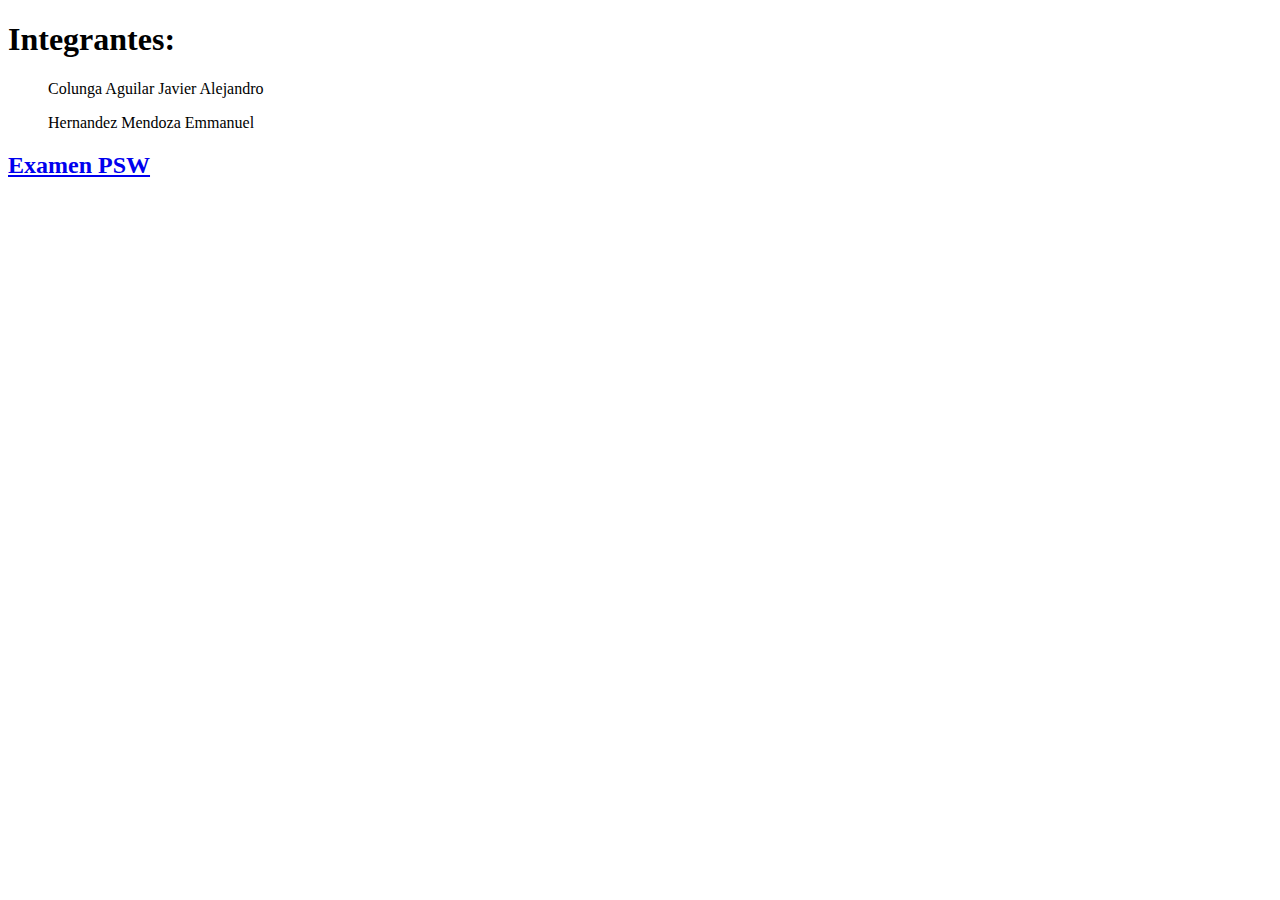
<file: index.html>
<!DOCTYPE html>
<html lang="en">
<head>
    <meta charset="UTF-8">
    <meta http-equiv="X-UA-Compatible" content="IE=edge">
    <meta name="viewport" content="width=device-width, initial-scale=1.0">
    <title>Index</title>
</head>
<body>
    <h1>Integrantes:</h1>
    <ul>Colunga Aguilar Javier Alejandro</ul>
    <ul>Hernandez Mendoza Emmanuel</ul>
    <h2><a href="EXAMEN_2PARCIAL/web/index.html">Examen PSW</a></h2>
</body>
</html>
</file>
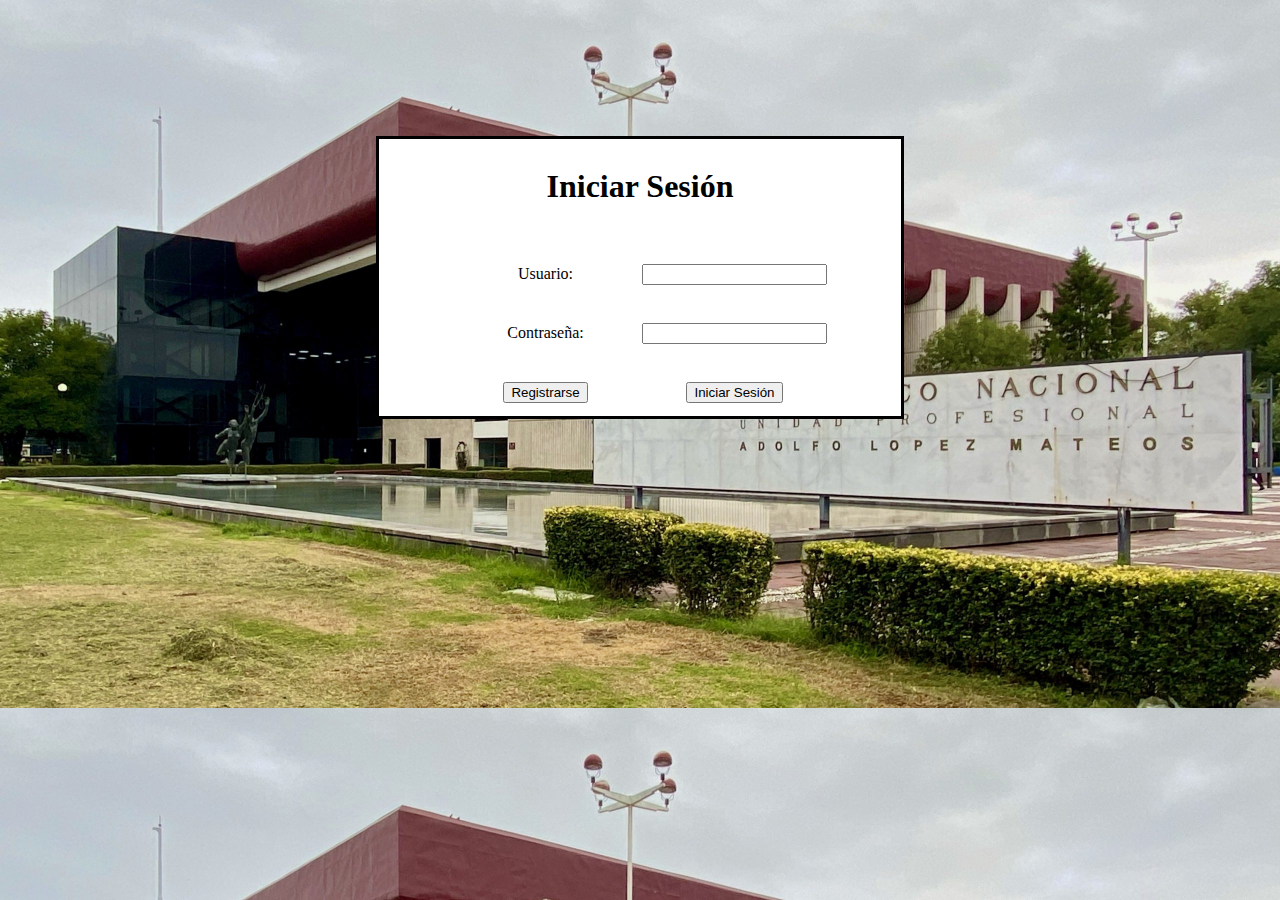
<file: EXAMEN_2PARCIAL/web/index.html>
<!DOCTYPE html>
<!--
To change this license header, choose License Headers in Project Properties.
To change this template file, choose Tools | Templates
and open the template in the editor.
-->
<html>
    <head>
        <title>Iniciar Sesión</title>
        <meta charset="UTF-8">
        <meta name="viewport" content="width=device-width, initial-scale=1.0">
        <link rel="stylesheet" href="CSS/style.css">
    </head>

    <body>

        <div class="inicios">
            
            <form action="" method="post" class="iniciosesion">
                <table class="formulario">
                    <h1>Iniciar Sesión</h1>
                    <tr class="espacio"></tr>
                    <tr>
                        <td class="datoa">Usuario: </td>
                        <td><input type="text" id="usuariois"></td>
                    </tr>
                    <tr class="espacio"></tr>
                    <tr>
                        <td class="datoa">Contraseña: </td>
                        <td><input type="text" id="contrais"></td>
                    </tr>
                    <tr class="espacio"></tr>
                    <tr>
                        <td class="boton1"><button type="button" onclick="location.href='registro.html'" class="button">Registrarse</button></td>
                        <td class="boton2"><button type="button" onclick="" class="button">Iniciar Sesión</button></td>
                    </tr>
                    <tr></tr>
                </table>
            </form>
        </div>
        
        
    </body>
</html>
</file>
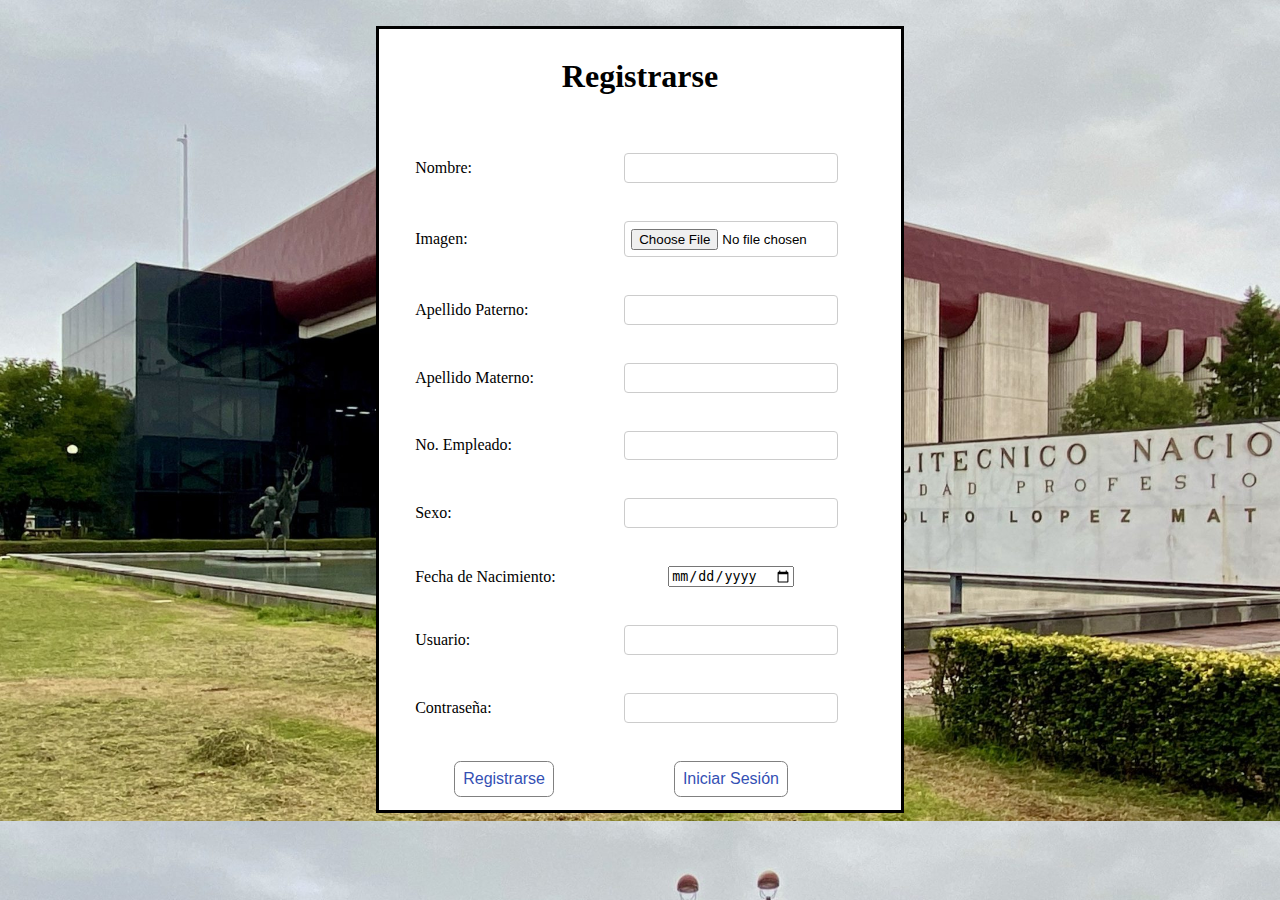
<file: EXAMEN_2PARCIAL/web/registro.html>
<!DOCTYPE html>
<!--
To change this license header, choose License Headers in Project Properties.
To change this template file, choose Tools | Templates
and open the template in the editor.
-->
<html>
    <head>
        <title>Registro</title>
        <meta charset="UTF-8">
        <meta name="viewport" content="width=device-width, initial-scale=1.0">
        <link rel="stylesheet" href="CSS/stylereg.css">
    </head>
    <body>
        <div class="registros">
            
            <form action="RegistroPersona.jsp" method="post" class="registro">
                <table class="formulario">
                    <h1>Registrarse</h1>
                    <tr class="espacio"></tr>
                    <tr>
                        <td class="datoa">Nombre: </td>
                        <td class="inputa"><input type="text" name="nombrer" id="nombrer"></td>   
                    </tr>
                    <tr class="espacio"></tr>
                    <tr>
                        <td class="datoa">Imagen: </td>
                        <td class="inputa"><input type="file" name="imagenr" id="imagenr" accept="image/*"></td> 
                    </tr>
                    <tr class="espacio"></tr>                  
                    <tr>
                        <td class="datoa">Apellido Paterno: </td>
                        <td class="inputa"><input type="text" name="appatr" id="appatr"></td>
                    </tr>
                    <tr class="espacio"></tr>
                    <tr>
                        <td class="datoa">Apellido Materno: </td>
                        <td class="inputa"><input type="text" name="apmatr" id="apmatr"></td>
                    </tr>
                    <tr class="espacio"></tr>
                    <tr>
                        <td class="datoa">No. Empleado: </td>
                        <td class="inputa"><input type="text" name="noempr" id="noempr"></td>
                    </tr>
                    <tr class="espacio"></tr>
                    <tr>
                        <td class="datoa">Sexo: </td>
                        <td class="inputa"><input type="text" name="sexor" id="sexor"></td>
                    </tr>
                    <tr class="espacio"></tr>
                    <tr>
                        <td class="datoa">Fecha de Nacimiento: </td>
                        <td class="inputa"><input type="date" name="fechanr" id="fechanr"></td>
                    </tr>
                    <tr class="espacio"></tr>
                    <tr>
                        <td class="datoa">Usuario: </td>
                        <td class="inputa"><input type="text" name="usuarior" id="usuarior"></td>
                    </tr>
                    <tr class="espacio"></tr>
                    <tr>
                        <td class="datoa">Contraseña: </td>
                        <td class="inputa"><input type="text" name="contrar" id="contrar"></td>
                    </tr>
                    <tr class="espacio"></tr>
                    <tr>
                        <td class="boton1"><button type="submit" onclick="" class="button">Registrarse</button></td>
                        <td class="boton2"><button type="submit" class="button">Iniciar Sesión</button></td>
                    </tr>
                    <tr></tr>
                </table>
            </form>

        </div>
    </body>
</html>
</file>
<file: EXAMEN_2PARCIAL/web/CSS/style.css>
html{
    background-image: url(../CSS/img/fondo.jpg); 
    background-size: cover;
    /* background-color: red; */
    padding-top: 8rem;
}

.inicios{
    border-style: solid;
    border-color: red 2px;
    padding: 0.5rem;
    background-color: white;
    margin: auto;
    width: 40%;
    text-align: center;
}

.formulario{
    text-align: center;
    align-items: center;
    margin: auto;
}

.boton1{
    width: 50%;
    text-align: center;
    align-items: center;
    margin: auto;
}

.boton2{
    text-align: center;
    align-items: center;
    margin: auto;
    width: 50%;
}

.espacio{
    height: 2rem;
}
</file>
<file: EXAMEN_2PARCIAL/web/CSS/stylereg.css>
html{
    background-image: url(../CSS/img/fondo.jpg); 
    background-size: cover;
    /* background-color: red; */
    padding-top: 1.1rem;
    font-style: Calibri;
}

.registros{
    border-style: solid;
    border-color: red 2px;
    padding: 0.5rem;
    background-color: white;
    margin: auto;
    width: 40%;
    text-align: center;
}

.formulario{
    text-align: center;
    align-items: center;
    margin: auto;
}

.boton1{
    width: 40%;
    text-align: center;
    align-items: center;
    margin: auto;
}

.boton2{
    text-align: center;
    align-items: center;
    margin: auto;
    width: 60%;
}

.espacio{
    height: 2rem;
}

input[type=text]{
    width: 80%;
    padding: 0.4rem;
    border: 1px solid #ccc;
    border-radius: 4px;
    box-sizing: border-box;
    resize: vertical;
}

.datoa{
    width: 40%;
    text-align: left;
}

.inputa{
    width: 60%;
}

input[type=file]{
    width: 80%;
    padding: 0.4rem;
    border: 1px solid #ccc;
    border-radius: 4px;
    box-sizing: border-box;
    resize: vertical;
}

button{
    border-radius: 0.4rem;
    border: 1px solid grey;
    background-color: transparent;
    color: #3450B4;
    font-size: 1rem;
    padding: 0.5rem 0.5rem;
}

button:hover{
    background-color: #3450B4;
    color: #DCEEFF;
}
</file>
